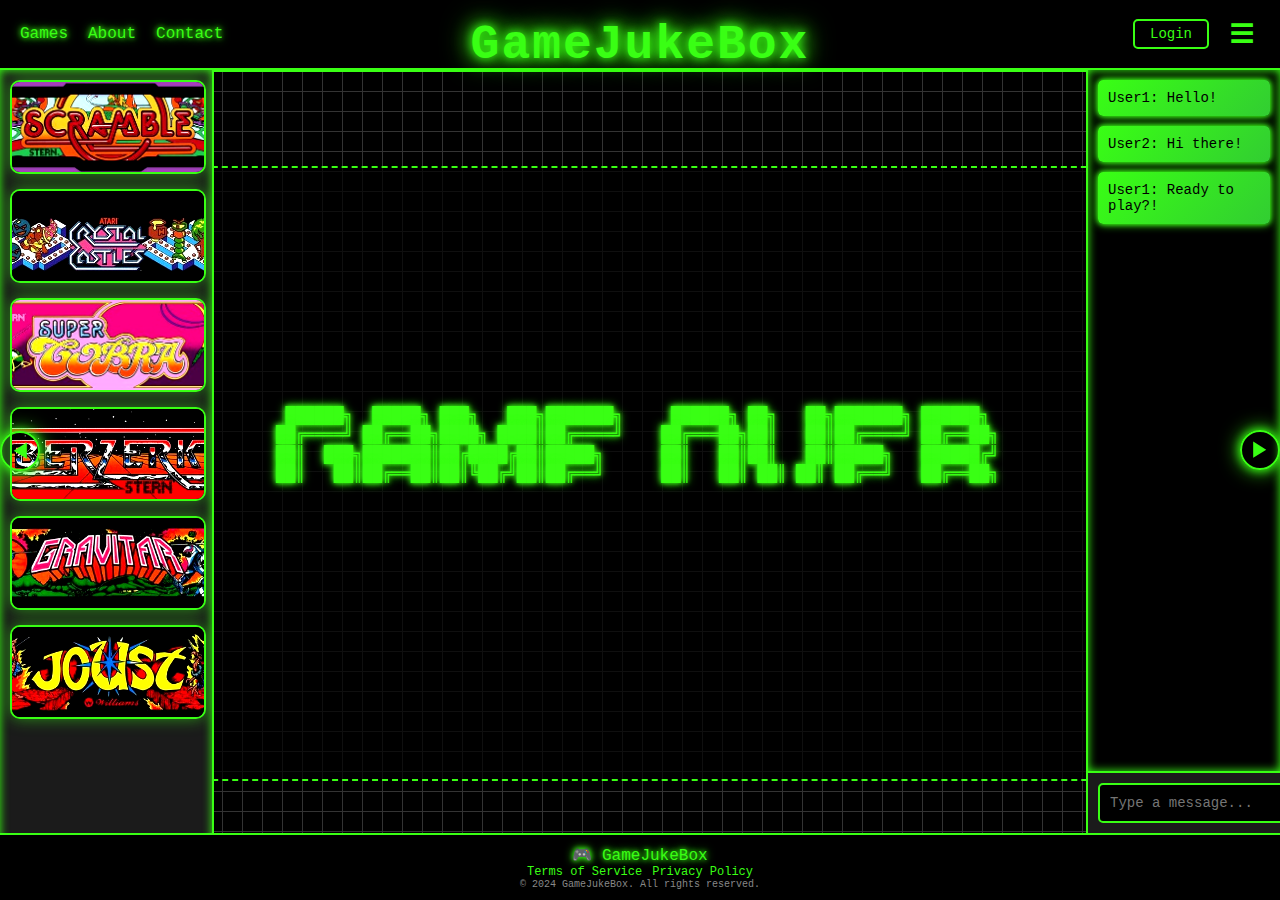
<file: frontend/src/index.html>
<!DOCTYPE html>
<html lang="ko">
<head>
    <meta charset="UTF-8">
    <meta name="viewport" content="width=device-width, initial-scale=1.0">
    <title>Game Platform</title>
    <link rel="stylesheet" href="/frontend/src/css/style.css">
</head>
<body>
    <header class="hero-header">
        <!-- 로고와 네비게이션 -->
        <div class="header-content">
            <!-- 네비게이션 -->
            <nav class="nav-links">
                <a href="#games">Games</a>
                <a href="#about">About</a>
                <a href="#contact">Contact</a>
            </nav>
    
            <!-- 로고와 이름 -->
            <div class="logo-title">GameJukeBox</div>
            
            <!-- 사용자 액션 -->
            <div class="user-actions">
                <button class="login-btn">Login</button>
                <button class="menu-toggle">☰</button>
            </div>
        </div>
    </header>
    
    
    <section id="games-section" class="games-layout">
        <!-- 중앙 콘텐츠 -->
        <div class="main-content">
            <div class="game-display">
                <div class="game-play-area">
                    <div class="ascii-container">
                        <pre id="ascii-game">
 ██████╗  █████╗ ███╗   ███╗███████╗     ██████╗ ██╗   ██╗███████╗ ██████╗  
██╔════╝ ██╔══██╗████╗ ████║██╔════╝    ██╔═══██╗██║   ██║██╔════╝ ██╔══██╗ 
██║  ███╗███████║██╔████╔██║█████╗      ██║   ██║██║   ██║█████╗   ██████╔╝ 
██║   ██║██╔══██║██║╚██╔╝██║██╔══╝      ██║   ██║ ██║ ██║ ██╔══╝   ██╔══██╗ 
╚██████╔╝██║  ██║██║ ╚═╝ ██║███████╗    ╚██████╔╝ ╚████╔╝ ███████╗ ██║  ██║ 
   ╚════╝ ╚═╝  ╚═╝╚═╝     ╚═╝╚══════╝      ╚════╝   ╚═══╝  ╚══════╝ ╚═╝  ╚═╝  
                        </pre>
                    </div>
                </div>
            </div>
        </div>

        <!-- 좌측 스크롤 슬라이더 -->
        <button class="toggle-left" id="left-toggle">◀</button>
        <div class="interactive-slider" id="left-panel">
            
            <div class="slider-item">
                <a href="/frontend/src/games/game1.html" target="_blank">
                    <img src="/frontend/src/images/testImg_1.jpg" alt="Click Challenge">
                </a>
            </div>
            <div class="slider-item">
                <a href="/frontend/src/games/game2.html" target="_blank">
                    <img src="/frontend/src/images/testImg_2.jpg" alt="Number Guess">
                </a>
            </div>
            
            <div class="slider-item"><img src="/frontend/src/images/testImg_3.jpg" alt="testGame3"></div>
            <div class="slider-item"><img src="/frontend/src/images/testImg_4.jpg" alt="testGame4"></div>
            <div class="slider-item"><img src="/frontend/src/images/testImg_5.jpg" alt="testGame5"></div>
            <div class="slider-item"><img src="/frontend/src/images/testImg_6.jpg" alt="testGame6"></div>
        </div>
    
          
    
        <!-- 우측 채팅 -->
        <button class="toggle-right" id="right-toggle">▶</button>
        <div class="right-content" id="right-panel">
            <div class="chat-window">
                <ul>
                    <li>User1: Hello!</li>
                    <li>User2: Hi there!</li>
                    <li>User1: Ready to play?!</li>
                </ul>
            </div>
            <div class="chat-input">
                <input type="text" placeholder="Type a message..." />
                <button>Send</button>
            </div>
        </div>
    </section>



    
    <!-- 푸터 -->
    <footer class="site-footer">
        <div class="footer-content">
            <div class="footer-logo">🎮 GameJukeBox</div>
            <div class="footer-links">
                <a href="#terms">Terms of Service</a>
                <a href="#privacy">Privacy Policy</a>
            </div>
            <div class="copyright">© 2024 GameJukeBox. All rights reserved.</div>
        </div>
    </footer>


    <script src="/frontend/src/js/main_anima.js"></script>

</body>
</html>
</file>
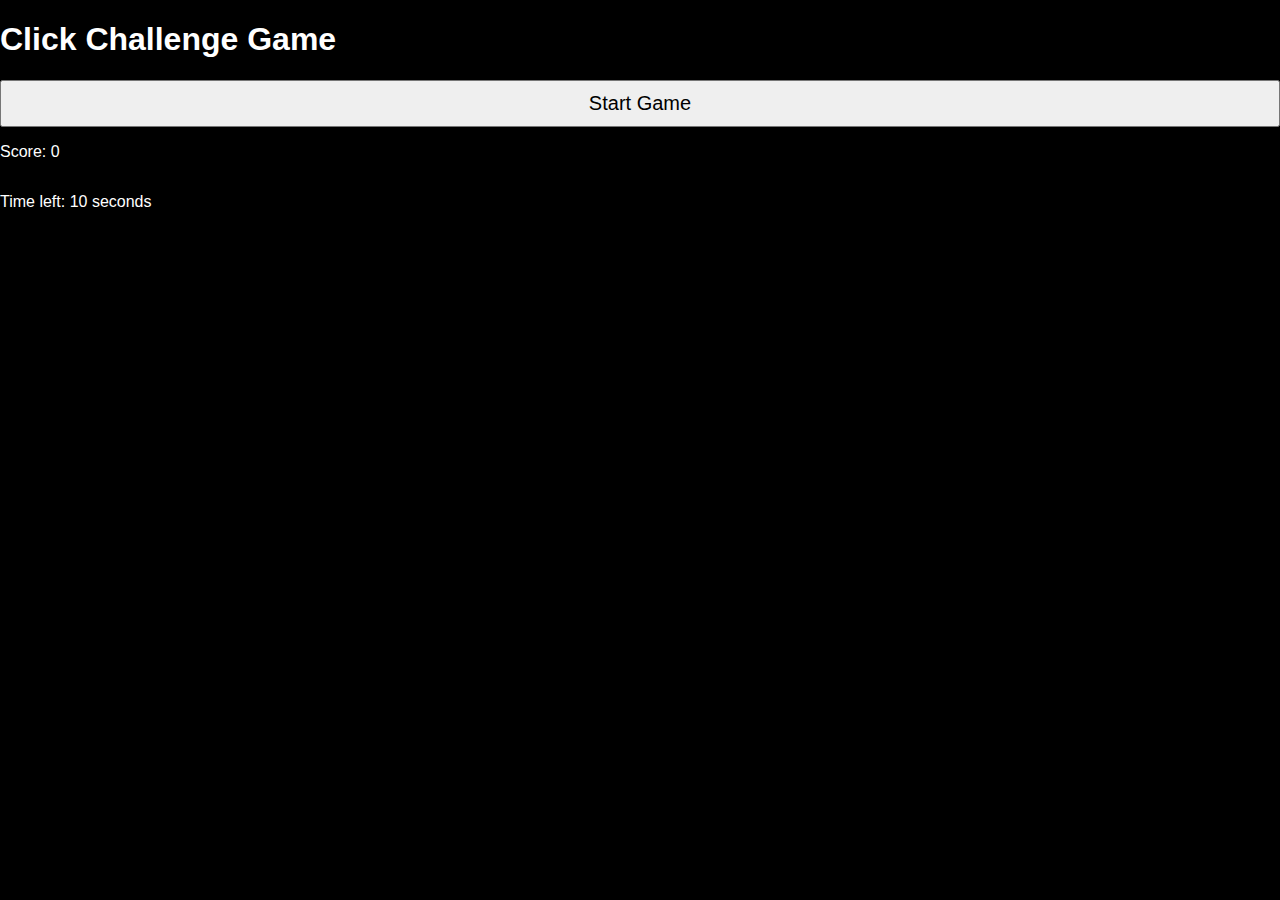
<file: frontend/src/games/game1.html>
<!DOCTYPE html>
<html lang="en">
<head>
    <meta charset="UTF-8">
    <title>Click Challenge</title>
    <link rel="stylesheet" href="/frontend/src/css/style_game1.css">
</head>
<body>
    <h1>Click Challenge Game</h1>
    <button id="start-btn">Start Game</button>
    <button id="click-btn" style="display:none;">Click Me!</button>
    <p id="score">Score: 0</p>
    <p id="timer">Time left: 10 seconds</p>

    <script>
        let score = 0;
        let timeLeft = 10;
        const scoreDisplay = document.getElementById("score");
        const timerDisplay = document.getElementById("timer");
        const clickButton = document.getElementById("click-btn");
        const startButton = document.getElementById("start-btn");

        startButton.addEventListener("click", () => {
            score = 0;
            timeLeft = 10;
            clickButton.style.display = "inline-block";
            startButton.style.display = "none";

            const timer = setInterval(() => {
                timeLeft--;
                timerDisplay.textContent = `Time left: ${timeLeft} seconds`;

                if (timeLeft <= 0) {
                    clearInterval(timer);
                    clickButton.style.display = "none";
                    startButton.style.display = "inline-block";
                    alert(`Game over! Your score is ${score}`);
                }
            }, 1000);
        });

        clickButton.addEventListener("click", () => {
            score++;
            scoreDisplay.textContent = `Score: ${score}`;
        });
    </script>
</body>
</html>
</file>
<file: frontend/src/css/style.css>
/* 기본 스타일 */
body {
    font-family: 'Arial', sans-serif;
    margin: 0;
    padding: 0;
    height: 100vh; /* 화면 전체 높이 */
    width: 100vw; /* 화면 전체 너비 */
    background-color: black; /* 검정 배경 */
    display: flex;
    flex-direction: column;
    overflow: hidden; /* 스크롤 방지 */
    color: white; /* 텍스트 색상 */
}



@media (max-width: 768px) {
    .header-content {
        flex-direction: column;
        align-items: center;
        text-align: center;
    }

    .nav-links {
        margin-top: 15px;
    }

    .hero-content h1 {
        font-size: 28px;
    }

    .hero-content p {
        font-size: 16px;
    }
}


/* 전체 헤더 스타일 */
.hero-header {
    background: #000000; /* 검정 배경 */
    height: 80px;
    display: flex;
    align-items: center;
    justify-content: center;
    border-bottom: 2px solid #39ff14; /* 네온 그린 테두리 */
    color: white;
    text-shadow: 0 0 5px #39ff14, 0 0 10px #39ff14; /* 네온 효과 */
    font-family: "Courier New", Courier, monospace; /* 고정폭 폰트 */
}

/* 헤더 콘텐츠 레이아웃 */
.header-content {
    display: flex;
    justify-content: space-between;
    align-items: center;
    width: 100%;
    padding: 0 20px;
    box-sizing: border-box;
}

/* 네비게이션 */
.nav-links {
    display: flex;
    gap: 20px;
}

.nav-links a {
    color: #39ff14;
    text-decoration: none;
    font-size: 16px;
    transition: color 0.3s ease, text-shadow 0.3s ease;
}

.nav-links a:hover {
    color: #ffff33; /* 옐로우 */
    text-shadow: 0 0 5px #ffff33, 0 0 10px #ffff33; /* 네온 옐로우 효과 */
}

/* 로고와 타이틀 */
.logo-title {
    font-size: 48px; /* 텍스트 크기 확대 */
    font-weight: bold; /* 텍스트 굵게 */
    color: #39ff14; /* 네온 그린 색상 */
    text-shadow: 
        0 0 10px #39ff14, 
        0 0 20px #39ff14, 
        0 0 30px #39ff14; /* 네온 효과 */
    font-family: "Courier New", Courier, monospace; /* 고정폭 폰트 */
    text-align: center; /* 텍스트 중앙 정렬 */
    letter-spacing: 2px; /* 글자 간격 */
    position: absolute; /* 절대 위치 설정 */
    top: 5%; /* 세로 중앙 */
    left: 50%; /* 가로 중앙 */
    transform: translate(-50%, -50%); /* 정중앙에 위치하도록 변환 */
    z-index: 2; /* 다른 콘텐츠 위에 표시 */
    transition: transform 0.3s ease, text-shadow 0.3s ease; /* 부드러운 애니메이션 */
}

.logo-title:hover {
    transform: translate(-50%, -50%) scale(1.1); /* 마우스 호버 시 확대 */
    text-shadow: 
        0 0 20px #39ff14, 
        0 0 40px #ffff33, 
        0 0 60px #39ff14; /* 강조된 네온 효과 */
}



/* 사용자 액션 */
.user-actions {
    display: flex;
    align-items: center;
    gap: 15px;
}

.login-btn {
    padding: 5px 15px;
    background-color: transparent;
    color: #39ff14;
    border: 2px solid #39ff14;
    border-radius: 5px;
    font-family: "Courier New", Courier, monospace;
    font-size: 14px;
    cursor: pointer;
    transition: background-color 0.3s ease, color 0.3s ease;
}

.login-btn:hover {
    background-color: #39ff14;
    color: black;
    text-shadow: none;
}

.menu-toggle {
    font-size: 24px;
    color: #39ff14;
    background: none;
    border: none;
    cursor: pointer;
    transition: transform 0.3s ease;
}

.menu-toggle:hover {
    transform: rotate(90deg);
    color: #ffff33; /* 네온 옐로우 */
}






/* 전체 레이아웃 */
.games-layout {
    display: flex;
    height: 100vh;
    background-color: #000000; /* 검정 배경 */
    position: relative;
    overflow: hidden;
}


/* 좌측 슬라이더 */
.interactive-slider {
    position: absolute;
    top: 0;
    left: 0;
    width: 15%;
    height: 100%;
    overflow-y: auto;
    overflow-x: hidden;
    background-color: #1b1b1b; /* 다크 그레이 배경 */
    border-right: 2px solid #39ff14; /* 네온 그린 테두리 */
    box-shadow: inset 0 0 10px #39ff14; /* 안쪽 네온 효과 */
    padding: 10px;
    transition: transform 0.3s ease;
}

/* 숨김 상태 */
.interactive-slider.hidden {
    transform: translateX(-100%);
}

.interactive-slider .toggle-left.collapsed {
    right: -40px;
    transform: rotate(180deg);
}

.slider-item {
    position: relative;
    width: 100%;
    height: 90px;
    margin-bottom: 15px; /* 배너 간 간격 */
    border: 2px solid #39ff14; /* 네온 테두리 */
    border-radius: 10px;
    overflow: hidden;
    background-color: #000000; /* 검정 배경 */
    transition: transform 0.3s ease, box-shadow 0.3s ease;
    box-shadow: 0 0 15px rgba(57, 255, 20, 0.5); /* 부드러운 네온 효과 */
}

/* 배너 호버 효과 */
.slider-item:hover {
    transform: scale(1.05); /* 확대 효과 */
    box-shadow: 0 0 20px #39ff14, 0 0 40px #39ff14; /* 강조된 네온 효과 */
}

.slider-item img {
    width: 100%;
    height: 100%;
    object-fit: cover;
    filter: contrast(1.2) brightness(1.1); /* 레트로 느낌 강화 */
}


/* 좌측 토글 버튼 */
.toggle-left {
    position: absolute;
    top: 50%;
    left: 0;
    transform: translateY(-50%);
    width: 40px;
    height: 40px;
    background-color: transparent;
    color: #39ff14; /* 네온 그린 */
    border: 2px solid #39ff14;
    border-radius: 50%;
    cursor: pointer;
    font-size: 20px;
    display: block; /* 버튼이 화면에 표시되도록 */
    visibility: visible; /* 버튼이 보이도록 */
    justify-content: center;
    align-items: center;
    box-shadow: 0 0 10px #39ff14, 0 0 20px #39ff14; /* 네온 효과 */
    transition: transform 0.3s ease, box-shadow 0.3s ease;
    z-index: 1000; /* 다른 요소보다 위에 표시 */
}

/* 토글 버튼 호버 효과 */
.toggle-left:hover {
    transform: scale(1.1) translateY(-50%);
    box-shadow: 0 0 20px #39ff14, 0 0 40px #39ff14; /* 강조된 네온 효과 */
}

/* 깜박이는 효과 */
@keyframes neonFlicker {
    0%, 100% {
        box-shadow: 0 0 15px rgba(57, 255, 20, 0.5);
    }
    50% {
        box-shadow: 0 0 25px #6d14b6, 0 0 50px #df2b70;
    }
}

/* 배너 깜박임 적용 */
.slider-item {
    animation: neonFlicker 1.5s infinite ease-in-out;
}



/* 중앙 콘텐츠 */
.main-content {
    width: 100%; /* 화면 전체 너비 */
    height: 100%; /* 화면 전체 높이 */
    background-color: rgba(0, 0, 0, 0.9); /* 더 짙은 반투명 검정 */
    background-image: 
        linear-gradient(0deg, #333 1px, transparent 1px),
        linear-gradient(90deg, #333 1px, transparent 1px); /* Grid 배경 */
    background-size: 20px 20px; /* Grid 간격 */
    background-repeat: repeat; /* 배경 반복 */
    border: 2px solid #39ff14; /* 네온 그린 테두리 */
    border-radius: 10px; /* 둥근 테두리 */
    color: #ffffff; /* 텍스트 색상 */
    padding: 20px;
    margin: 0; /* 마진 제거 */
    display: flex;
    flex-direction: column; /* 콘텐츠 수직 정렬 */
    justify-content: center; /* 수직 방향 가운데 정렬 */
    align-items: center; /* 가로 방향 가운데 정렬 */
    position: relative; /* 부모 요소 중심 기준 */
    z-index: 0; /* 다른 요소 위에 표시 */
    box-shadow: 0 0 15px rgba(57, 255, 20, 0.5); /* 네온 효과 */
}

/* GAME DISPLAY */
.game-display {
    display: flex; /* flexbox 사용 */
    flex-direction: column; /* 내부 요소 수직 정렬 */
    justify-content: center; /* 수직 중앙 정렬 */
    align-items: center; /* 가로 중앙 정렬 */
    width: 100%; /* 부모 요소 너비 */
    height: 100%; /* 부모 요소 높이 */
    position: relative;
}

/* GAME PLAY 영역 */
.game-play-area {
    width: 100%; /* 부모 너비에 맞춤 */
    height: 80%; /* 부모 높이에 맞춤 */
    background-color: rgba(0, 0, 0, 0.7); /* 반투명 검정 */
    display: flex; /* flexbox 사용 */
    justify-content: center; /* 가로 중앙 정렬 */
    align-items: center; /* 세로 중앙 정렬 */
    border: 2px dashed #39ff14; /* 네온 그린 테두리 */
    border-radius: 10px; /* 둥근 테두리 */
    z-index: 1;
    position: relative; /* 부모 요소 기준 위치 */
    margin: auto; /* 중앙 정렬 */
}

/* ASCII 컨테이너 */
.ascii-container {
    display: flex;
    justify-content: center;
    align-items: center;
    text-align: center;
    color: #39ff14; /* 네온 그린 */
    font-family: "Courier New", Courier, monospace;
    font-size: 16px; /* 글자 크기 */
    line-height: 1.2;
    z-index: 1; /* 콘텐츠 위에 표시 */
    animation: flicker 2s infinite ease-in-out; /* 깜박이는 효과 */
    width: auto; /* 콘텐츠에 맞춤 */
    height: auto; /* 콘텐츠에 맞춤 */
    margin: auto; /* 중앙 정렬 */
}

.ascii-container pre {
    margin: 0; /* 불필요한 여백 제거 */
    opacity: 1; /* 항상 보이게 */
    text-shadow: 0 0 5px #39ff14, 0 0 10px #39ff14; /* 네온 효과 */
}

/* 깜박이는 애니메이션 */
@keyframes flicker {
    0%, 100% {
        opacity: 1;
        text-shadow: 0 0 5px #39ff14, 0 0 10px #39ff14, 0 0 20px #39ff14;
    }
    50% {
        opacity: 0.5;
        text-shadow: 0 0 2px #39ff14, 0 0 5px #39ff14;
    }
}



/* 우측 채팅 */
.right-content {
    position: absolute;
    top: 0;
    right: 0;
    width: 15%; /* 약간 더 넓게 설정 */
    height: 100%; /* 화면 전체 높이 */
    display: flex;
    flex-direction: column;
    background-color: #1b1b1b; /* 다크 그레이 배경 */
    border-left: 2px solid #39ff14; /* 네온 그린 테두리 */
    box-shadow: inset 0 0 10px #39ff14; /* 안쪽 네온 효과 */
    transition: transform 0.3s ease; /* 부드러운 이동 애니메이션 */
}

.right-content.hidden {
    transform: translateX(100%); /* 화면 밖으로 이동 */
}
/* 우측 토글 버튼 */
.toggle-right {
    position: fixed;
    top: 50%;
    right: 0;
    transform: translateY(-50%);
    width: 40px;
    height: 40px;
    background-color: transparent;
    color: #39ff14; /* 네온 그린 */
    border: 2px solid #39ff14; /* 네온 테두리 */
    border-radius: 50%;
    font-size: 20px;
    display: block; /* 버튼이 화면에 표시되도록 */
    visibility: visible; /* 버튼이 보이도록 */
    justify-content: center;
    align-items: center;
    cursor: pointer;
    box-shadow: 0 0 10px #39ff14, 0 0 20px #39ff14; /* 네온 효과 */
    transition: transform 0.3s ease, box-shadow 0.3s ease;
    z-index: 1000; /* 다른 요소보다 위에 표시 */
}

.toggle-right:hover {
    transform: scale(1.1) translateY(-50%);
    box-shadow: 0 0 20px #39ff14, 0 0 40px #39ff14; /* 강조된 네온 효과 */
}


/* 채팅 창 및 입력 */
.chat-window {
    flex: 1; /* 남은 공간 채우기 */
    padding: 10px;
    overflow-y: auto; /* 스크롤 가능 */
    background-color: #000000; /* 검정 배경 */
    color: #ffffff;
    box-shadow: inset 0 0 10px #39ff14; /* 내부 네온 효과 */
    font-family: "Courier New", Courier, monospace; /* 픽셀 느낌 폰트 */
}

.chat-window ul {
    list-style: none;
    margin: 0;
    padding: 0;
}

.chat-window li {
    margin-bottom: 10px;
    padding: 10px;
    background: linear-gradient(135deg, #39ff14, #32cd32); /* 네온 그린 그라디언트 */
    border-radius: 5px;
    color: black;
    font-size: 14px;
    text-shadow: none;
    transition: transform 0.3s ease, box-shadow 0.3s ease;
    box-shadow: 0 0 5px #39ff14, 0 0 10px #39ff14; /* 네온 효과 */
}

.chat-window li:hover {
    transform: scale(1.05); /* 강조 효과 */
    box-shadow: 0 0 15px #39ff14, 0 0 30px #39ff14; /* 더 강한 네온 효과 */
}


.chat-input {
    position: relative;
    display: flex;
    align-items: center;
    background-color: #1b1b1b; /* 다크 그레이 */
    border-top: 2px solid #39ff14; /* 네온 그린 구분선 */
    padding: 10px;
}

.chat-input input {
    flex: 1;
    padding: 10px;
    border: 2px solid #39ff14; /* 네온 그린 테두리 */
    background-color: black; /* 검정 배경 */
    color: #39ff14;
    font-family: "Courier New", Courier, monospace;
    font-size: 14px;
    border-radius: 5px;
    margin-right: 10px;
    transition: border-color 0.3s ease, box-shadow 0.3s ease;
}

.chat-input input:focus {
    border-color: #ffff33; /* 네온 옐로우 */
    box-shadow: 0 0 10px #ffff33, 0 0 20px #ffff33; /* 강조 효과 */
}

.chat-input button {
    padding: 10px 15px;
    background-color: #39ff14; /* 네온 그린 */
    color: black;
    border: none;
    border-radius: 5px;
    font-family: "Courier New", Courier, monospace;
    cursor: pointer;
    transition: background-color 0.3s ease, box-shadow 0.3s ease;
}

.chat-input button:hover {
    background-color: #ffff33; /* 네온 옐로우 */
    box-shadow: 0 0 10px #ffff33, 0 0 20px #ffff33; /* 강조 효과 */
}




/* 푸터 스타일 */
.site-footer {
    background-color: #000000; /* 검정 배경 */
    color: white;
    height: auto; /* 콘텐츠에 맞게 자동 조정 */
    padding: 10px; /* 여백 최소화 */
    text-align: center;
    border-top: 2px solid #39ff14; /* 네온 그린 테두리 */
    font-family: "Courier New", Courier, monospace;
    box-shadow: 0 -5px 10px rgba(57, 255, 20, 0.5); /* 위쪽 네온 효과 */
    display: flex; /* 플렉스 레이아웃으로 배치 최적화 */
    flex-direction: column; /* 세로 정렬 */
    gap: 5px; /* 항목 간격 최소화 */
}

/* 푸터 로고 */
.footer-logo {
    font-size: 16px; /* 텍스트 크기 축소 */
    color: #39ff14;
    text-shadow: 0 0 5px #39ff14, 0 0 10px #39ff14; /* 네온 효과 */
}

/* 푸터 링크 */
.footer-links, .social-links {
    display: flex;
    justify-content: center;
    gap: 10px; /* 항목 간격 최소화 */
    font-size: 12px; /* 텍스트 크기 축소 */
}

.footer-links a, .social-links a {
    color: #39ff14;
    text-decoration: none;
    transition: color 0.3s ease, text-shadow 0.3s ease;
}

.footer-links a:hover, .social-links a:hover {
    color: #ffff33; /* 네온 옐로우 */
    text-shadow: 0 0 5px #ffff33, 0 0 10px #ffff33; /* 네온 효과 */
}

/* 저작권 */
.copyright {
    font-size: 10px; /* 텍스트 크기 축소 */
    color: #888888; /* 더 은은한 텍스트 */
}
</file>
<file: frontend/src/css/style_game1.css>
/* 기본 스타일 */
body {
    font-family: 'Arial', sans-serif;
    margin: 0;
    padding: 0;
    height: 100vh; /* 화면 전체 높이 */
    width: 100vw; /* 화면 전체 너비 */
    background-color: black; /* 검정 배경 */
    display: flex;
    flex-direction: column;
    overflow: hidden; /* 스크롤 방지 */
    color: white; /* 텍스트 색상 */
}

#start-btn, #click-btn { padding: 10px 20px; font-size: 20px; }
</file>
